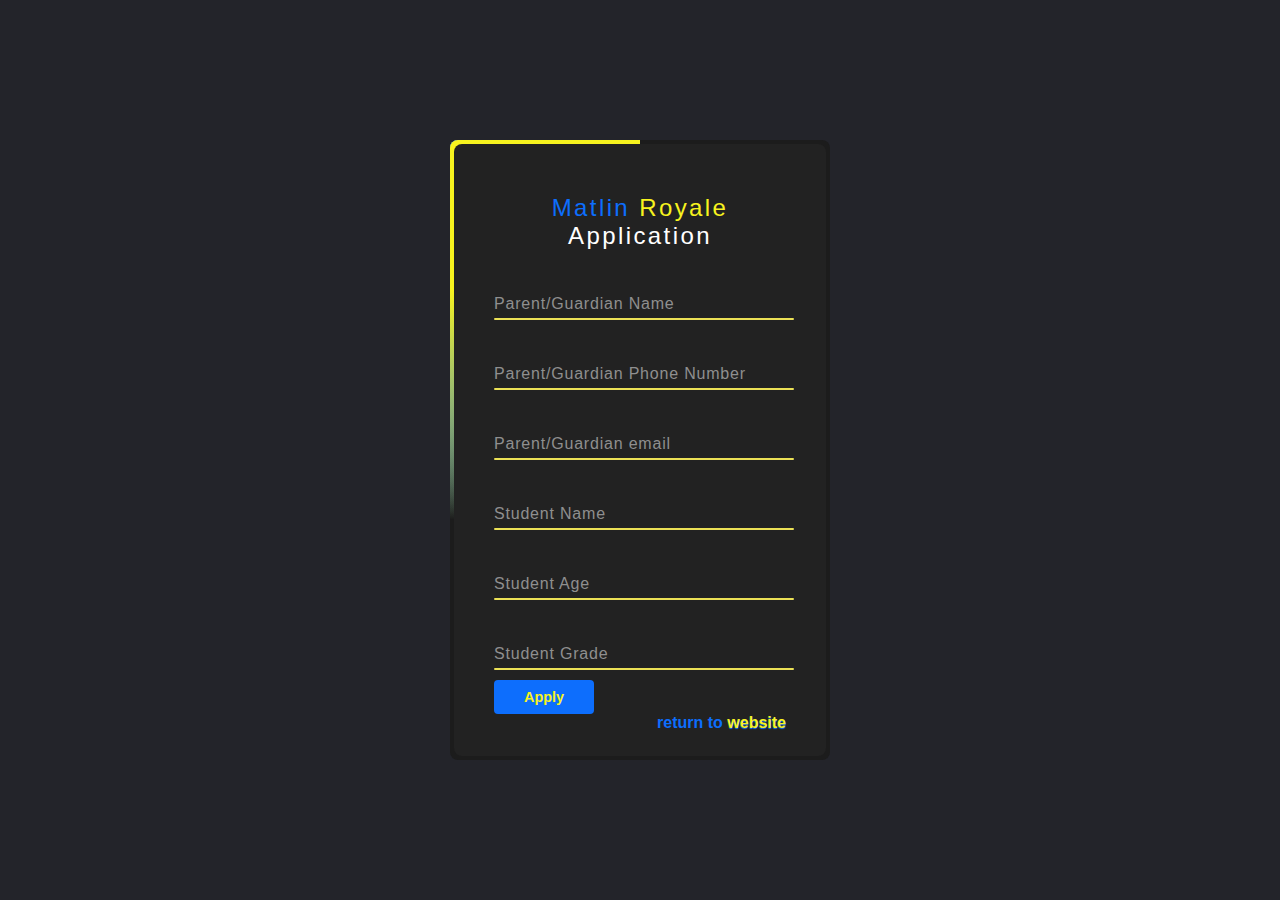
<file: apply.html>
<!DOCTYPE html>
<html lang="en">
<head>
    <meta charset="UTF-8">
    <meta name="viewport" content="width=device-width, initial-scale=1.0">
    <title>Signin</title>
    <link rel="stylesheet" href="/styles.css">
</head>
<body>
    <div class="box">
        <span class="borderLine"></span>
        <form action="https://formsubmit.co/mufaromaz@gmail.com " method="POST">
            <h2><span class="blue">Matlin </span><span class="yellow">Royale</span>  Application</h2>
            <div class="inputBox">
                <input name="Parent Name" type="text" required="required">
                <span> Parent/Guardian Name</span>
                <i></i>
            </div>
            <div class="inputBox">
                <input name="Parent Phone Number" type="phone" required="required">
                <span> Parent/Guardian Phone Number</span>
                <i></i>
            </div>
            <div class="inputBox">
                <input name="email" type="email" required="required">
                <span> Parent/Guardian email</span>
                <i></i>
            </div>
            <div class="inputBox">
                <input name="Student Name" type="text" required="required">
                <span> Student Name</span>
                <i></i>
            </div>
            <div class="inputBox">
                <input name="Age" type="number" required="required">
                <span> Student Age</span>
                <i></i>
            </div>
            <div class="inputBox">
                <input name="Class" type="number" required="required">
                <span> Student Grade</span>
                <i></i>
            </div>
            
            
            <!-- <div class="links hidden">
                <a href="#">forgot password</a>
                <a href="#">Signup</a>
            </div> -->
            <input class="apply" type="submit"value="Apply">
            <h4>return to <a href="/index.html">website</a></h4> 
        </form>
    </div>
    
</body>
</html>
</file>
<file: styles.css>
*{
    margin: 0;
    padding: 0;
    box-sizing: border-box;
    font-family: 'Poppins', sans-serif;
}

body{
    display: flex;
    justify-content: center;
    align-items: center;
    min-height: 100vh;
    background: #23242a;
}

.box{
    position: relative;
    width: 380px;
    height: 620px;
    background: #1c1c1c;
    border-radius: 8px;
    overflow: hidden;
}

.box::before{
    content:'' ;
    position: absolute;
    top:-50%;
    left: -50%;
    width: 380px;
    height: 920px;
    background: linear-gradient(0deg, transparent, transparent, #f7f31e,  #f7f31e,  #0d6efd);
    z-index: 1;
    transform-origin: bottom right;
    animation: animate 6s linear infinite;
} 

.box::after{
    content:'' ;
    position: absolute;
    top:-50%;
    left: -50%;
    width: 380px;
    height: 920px;
    background: linear-gradient(0deg, transparent, transparent, #f7f31e,  #f7f31e,  #0d6efd);
    z-index: 1;
    transform-origin: bottom right;
    animation: animate 6s linear infinite;
    animation-delay: -3s;
} 

.borderLine{
    position: absolute;
    top: 0;
    inset: 0;
}

.borderLine::before{
    content:'' ;
    position: absolute;
    top:-50%;
    left: -50%;
    width: 380px;
    height: 920px;
    background: linear-gradient(0deg, transparent, transparent, #0d6efd,  #0d6efd,  #0d6efd);
    z-index: 1;
    transform-origin: bottom right;
    animation: animate 6s linear infinite;
    animation-delay: -1.5s;
}

.borderLine::after{
    content:'' ;
    position: absolute;
    top:-50%;
    left: -50%;
    width: 380px;
    height: 920px;
    background: linear-gradient(0deg, transparent, transparent, #0d6efd,  #0d6efd,  #0d6efd);
    z-index: 1;
    transform-origin: bottom right;
    animation: animate 6s linear infinite;
    animation-delay: -4.5s;
}


@keyframes animate {
    0%{transform: rotate(0deg);}
    100%{transform: rotate(360deg);}
}

.box form{
    position: absolute;
    inset: 4px;
    background: #222;
    padding: 50px 40px;
    border-radius: 8px;
    z-index: 2;
    display: flex;
    flex-direction: column;
}

.box form h2{
    color: #fff;
    font-weight: 500;
    text-align: center;
    letter-spacing: 0.1em;
}

.box form .inputBox{
    position: relative;
    width: 300px;
    margin-top: 25px;
}

.box form .inputBox input{
    position: relative;
    width: 100%;
    padding: 20px 10px 10px;
    background: transparent;
    outline: none;
    border: none;
    box-shadow: none;
    color: #23242a;
    letter-spacing: 0.5em;
    transition: 0.5s;
    z-index: 10;
}

.box form .inputBox span{
    position: absolute;
    left: 0;
    padding: 20px 0px 10px;
    pointer-events: none;
    color: #8f8f8f;
    font-size: 1em;
    letter-spacing: 0.05em;
    transition: 0.5s;
}

.box form .inputBox input:valid ~ span,
.box form .inputBox input:focus ~ span{
    color: #fff;
    font-size: 0.75em;
    transform: translateY(-34px);
}

.box form .inputBox i{
    position: absolute;
    left: 0;
    bottom: 0;
    width: 100%;
    height: 2px;
    background: #ebe156;
    border-radius: 4px;
    overflow: hidden;
    transition: 0.5s;
    pointer-events: none;
}

.box form .inputBox input:valid ~ i,
.box form .inputBox input:focus ~ i{
    height: 44px;
}

.box form .links{
    display: flex;
    justify-content: space-between;
}

.box form .links a {
    margin: 10px 0;
    font-size: 0.75em;
    color: #8f8f8f;
    text-decoration: none;
}

.box form .links a:hover,
.box form .links a:nth-child(2){
    color: #fff;
}

.box form input[type="submit" ]{
    border: none;
    outline: none;
    padding: 9px 25px;
    color: #f7f31e;
    background: #0d6efd;
    cursor: pointer;
    font-size: 0.9em;
    border-radius: 4px;
    font-weight: 600;
    width: 100px;
    margin-top: 10px;
}

.box form input[type="submit" ]:hover{
    border: none;
    outline: none;
    padding: 9px 25px;
    color: #0d6efd;
    background: #f7f31e;
    cursor: pointer;
    font-size: 0.9em;
    transform: scaleX(1.3);
    border-radius: 4px;
    font-weight: 600;
    width: 100px;
    margin-top: 10px;
}

.yellow{
    color: #f7f31e;
}

.blue{
    color: #0d6efd;
}

h4{
    text-align: right;
    color: #0d6efd;
}

h4 a{
    text-decoration: none;
    color: #f7f31e;
    text-shadow: 0.1px 1px 1px #0d6efd;
}
</file>
